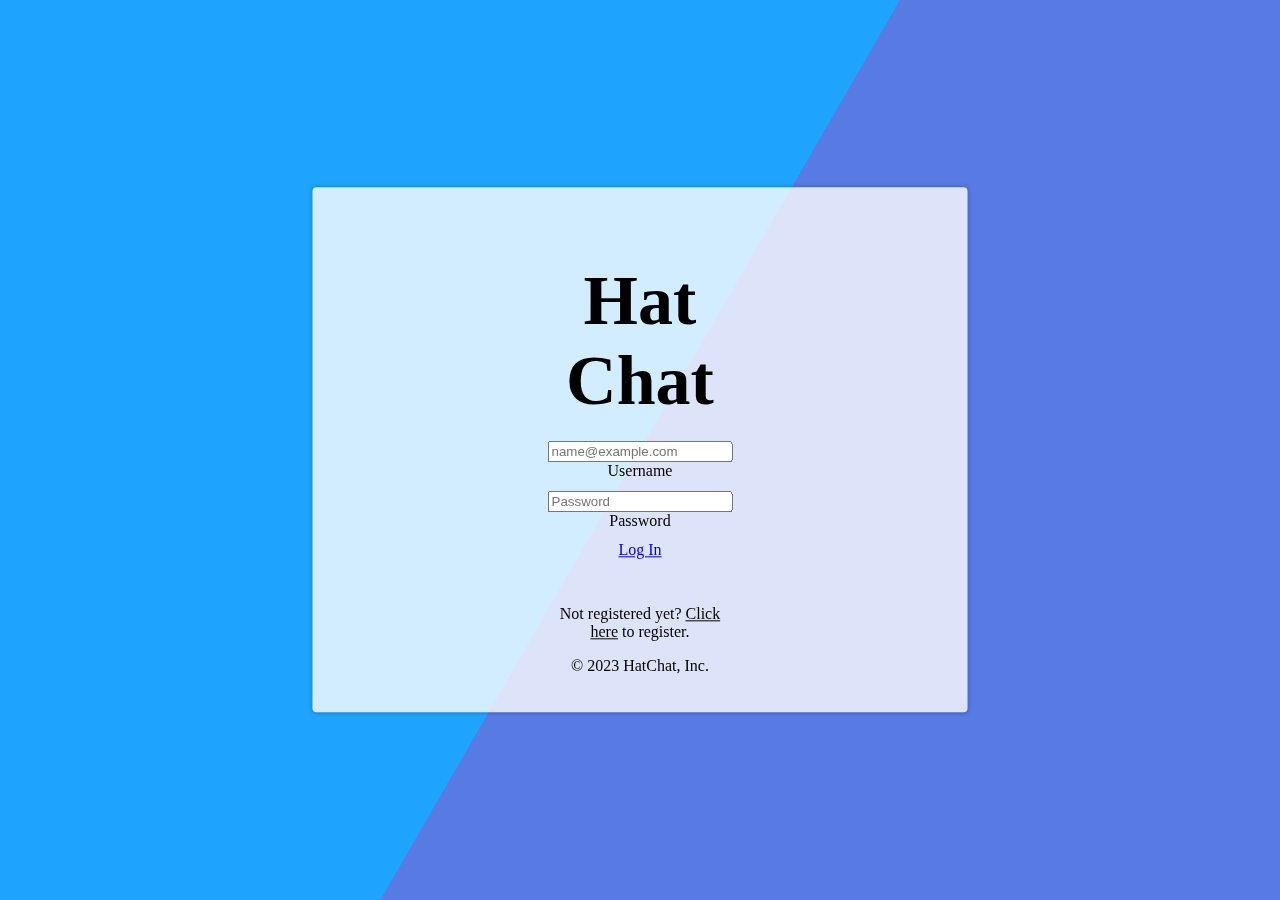
<file: index.html>
<!DOCTYPE html>
<html lang="en">
<head>
    <meta charset="utf-8">
    <title>Log in page</title>
    <link href="index.css" rel="stylesheet">
    <link href="RegistrationScreen.css" rel="stylesheet">
    <link href="https://cdn.jsdelivr.net/npm/bootstrap@5.3.0-alpha3/dist/css/bootstrap.min.css" rel="stylesheet"
          integrity="sha384-KK94CHFLLe+nY2dmCWGMq91rCGa5gtU4mk92HdvYe+M/SXH301p5ILy+dN9+nJOZ" crossorigin="anonymous">
    <script src="https://cdn.jsdelivr.net/npm/@popperjs/core@2.11.7/dist/umd/popper.min.js"
            integrity="sha384-zYPOMqeu1DAVkHiLqWBUTcbYfZ8osu1Nd6Z89ify25QV9guujx43ITvfi12/QExE"
            crossorigin="anonymous"></script>
    <script src="https://cdn.jsdelivr.net/npm/bootstrap@5.3.0-alpha3/dist/js/bootstrap.min.js"
            integrity="sha384-Y4oOpwW3duJdCWv5ly8SCFYWqFDsfob/3GkgExXKV4idmbt98QcxXYs9UoXAB7BZ"
            crossorigin="anonymous"></script>
</head>
<body>
<div class="bg"></div>
<div class="bg bg2"></div>
<div class="bg bg3"></div>

<div class="register">
    <h1 id="chatName">
        Hat Chat
    </h1>
    <form>
        <div class="form-floating mb-3">
            <input type="text" class="form-control" id="floatingInput" placeholder="name@example.com">
            <label for="floatingInput">Username</label>
        </div>
        <div class="form-floating mb-3">
            <input type="password" class="form-control" id="floatingPassword" placeholder="Password">
            <label for="floatingPassword">Password</label>
        </div>
        <div>
            <a class="btn btn-large btn-primary" href="ChatScreen.html">Log In</a>
        </div>

        <div class="bottomDisclaimer">
            <p>Not registered yet? <a id="linkToChat" href="RegistrationScreen.html">Click here</a> to register.</p>
            <div dir="ltr"
                 class="css-901oao r-14j79pv r-1k78y06 r-n6v787 r-16dba41 r-1cwl3u0 r-1p6iasa r-bcqeeo r-1qhn6m8 r-qvutc0">
                <span class="css-901oao css-16my406 r-1k78y06 r-bcqeeo r-qvutc0">© 2023 HatChat, Inc.</span>
            </div>
        </div>
    </form>
</div>
</body>
</html>
</file>
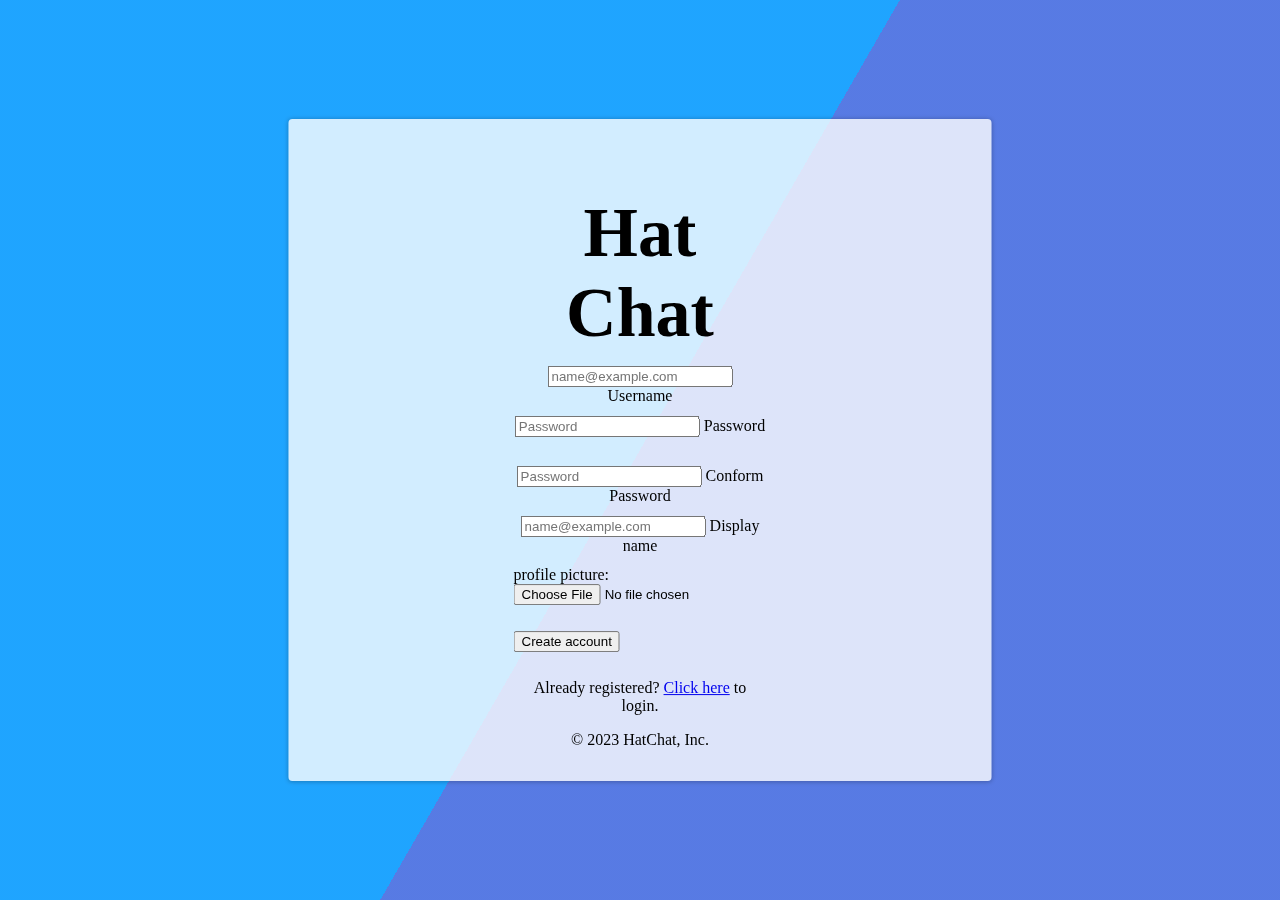
<file: RegistrationScreen.html>
<!DOCTYPE html>
<html lang="en">
<head>
    <meta charset="utf-8">
    <meta name="viewport" content="width=device-width, initial-scale=1">
    <title>Log in page</title>
    <link href="index.css" rel="stylesheet">
    <link href="RegistrationScreen.css" rel="stylesheet">
    <link href="https://cdn.jsdelivr.net/npm/bootstrap@5.3.0-alpha3/dist/css/bootstrap.min.css" rel="stylesheet"
          integrity="sha384-KK94CHFLLe+nY2dmCWGMq91rCGa5gtU4mk92HdvYe+M/SXH301p5ILy+dN9+nJOZ" crossorigin="anonymous">
    <script src="https://cdn.jsdelivr.net/npm/@popperjs/core@2.11.7/dist/umd/popper.min.js"
            integrity="sha384-zYPOMqeu1DAVkHiLqWBUTcbYfZ8osu1Nd6Z89ify25QV9guujx43ITvfi12/QExE"
            crossorigin="anonymous"></script>
    <script src="https://cdn.jsdelivr.net/npm/bootstrap@5.3.0-alpha3/dist/js/bootstrap.min.js"
            integrity="sha384-Y4oOpwW3duJdCWv5ly8SCFYWqFDsfob/3GkgExXKV4idmbt98QcxXYs9UoXAB7BZ"
            crossorigin="anonymous"></script>
</head>
<body>
<div class="bg"></div>
<div class="bg bg2"></div>
<div class="bg bg3"></div>
<div class="register">
    <h1 id="chatName">Hat Chat</h1>
    <div>
        <div class="form-floating mb-3">
            <input type="text" class="form-control" id="floatingInput" placeholder="name@example.com">
            <label for="floatingInput">Username</label>
        </div>
        <div class="form-floating mb-3">
            <input type="password" class="form-control" id="floatingPassword" placeholder="Password">
            <label for="floatingPassword">Password</label>
        </div>
        <div class="form-floating mb-3">
            <input type="password" class="form-control" id="floatingPasswordConform" placeholder="Password">
            <label for="floatingPassword">Conform Password</label>
        </div>
        <div class="form-floating mb-3">
            <input type="text" class="form-control" id="floatingInputName" placeholder="name@example.com">
            <label for="floatingInput">Display name</label>
        </div>
        <div class="mb-3">
            <label for="formFile" class="form-label profilePictureLabel">profile picture:</label>
            <input class="form-control" type="file" id="formFile">
        </div>

        <div>
            <button class="btn btn-primary" id="subButton" type="submit">Create account</button>
        </div>

        <div class="bottomDisclaimer">
            <p>Already registered? <a href="index.html">Click here</a> to login.</p>
            <div dir="ltr"
                 class="css-901oao r-14j79pv r-1k78y06 r-n6v787 r-16dba41 r-1cwl3u0 r-1p6iasa r-bcqeeo r-1qhn6m8 r-qvutc0">
                <span class="css-901oao css-16my406 r-1k78y06 r-bcqeeo r-qvutc0">© 2023 HatChat, Inc.</span>
            </div>
        </div>

    </div>
</div>
</body>
</html>
</file>
<file: index.css>
html {
    height: 100%;
}

body {
    margin: 0;
}

.bg {
    animation: slide 3s ease-in-out infinite alternate;
    background-image: linear-gradient(-60deg, #4169E1 50%, #09f 50%);
    bottom: 0;
    left: -50%;
    opacity: .5;
    position: fixed;
    right: -50%;
    top: 0;
    z-index: -1;
}

.bg2 {
    animation-direction: alternate-reverse;
    animation-duration: 4s;
}

.bg3 {
    animation-duration: 5s;
}

form{
    margin: 10px;
}
.register {
    background-color: rgba(255, 255, 255, .8);
    border-radius: .25em;
    box-shadow: 0 0 .25em rgba(0, 0, 0, .25);
    box-sizing: border-box;
    left: 50%;
    padding: 3vmin 25vmin;
    position: fixed;
    text-align: center;
    top: 50%;
    transform: translate(-50%, -50%);
}



#chatName{
    font-family: Georgia, serif;
}


@keyframes slide {
    /* At 0% of the animation */
    0% {
        transform: translateX(-25%);
    }
    /* At 100% of the animation */
    100% {
        transform: translateX(25%);
    }
}

#linkToChat {
    background: transparent;
    color: black;
}
</file>
<file: RegistrationScreen.css>
#chatName {
    display: inline-block;
    vertical-align: top;
    margin-bottom: 5%;
    color: black;
    font-size: 70px;
}

.profilePictureLabel{
    float: left;
}

#subButton{
    float: left;
    margin-top: 15px;
}

.bottomDisclaimer {
    margin-top: 25%;
    margin-bottom: 2%;
}

.mb-3{
    height: 50px;
}
</file>
